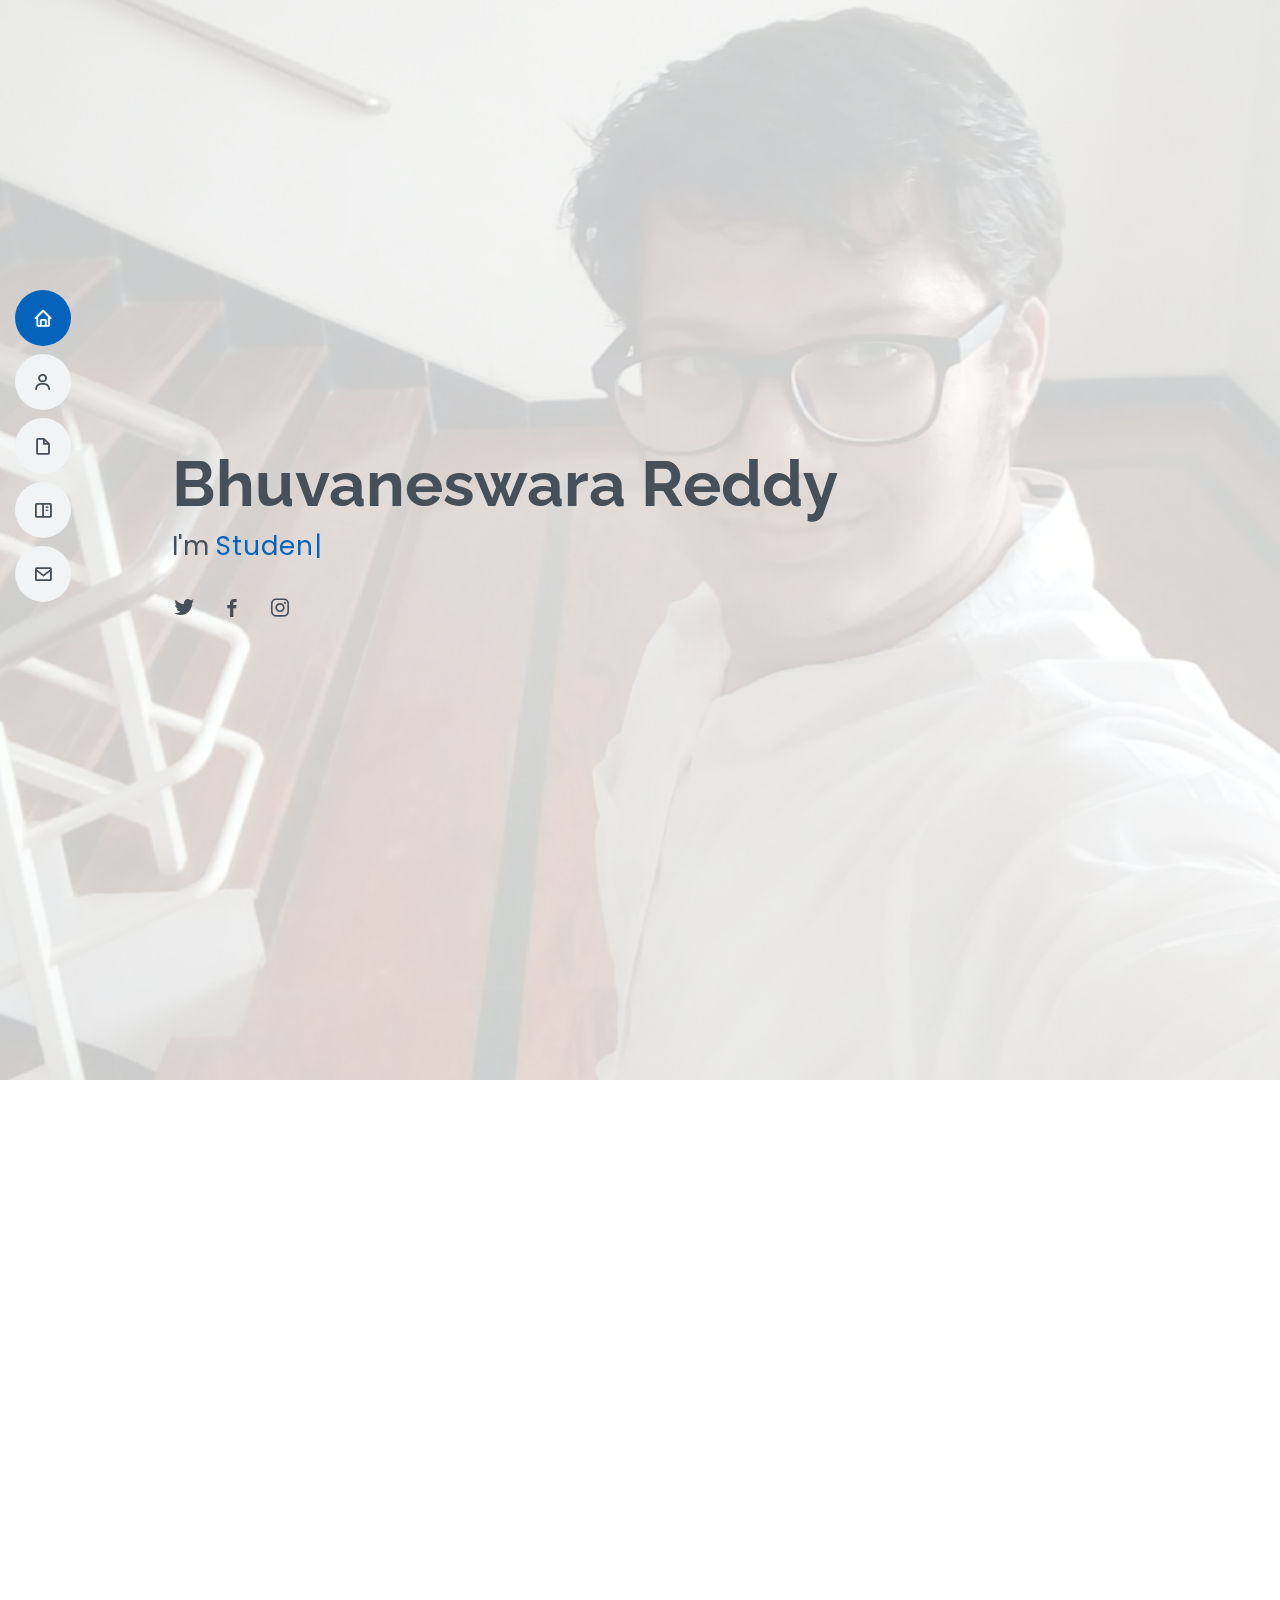
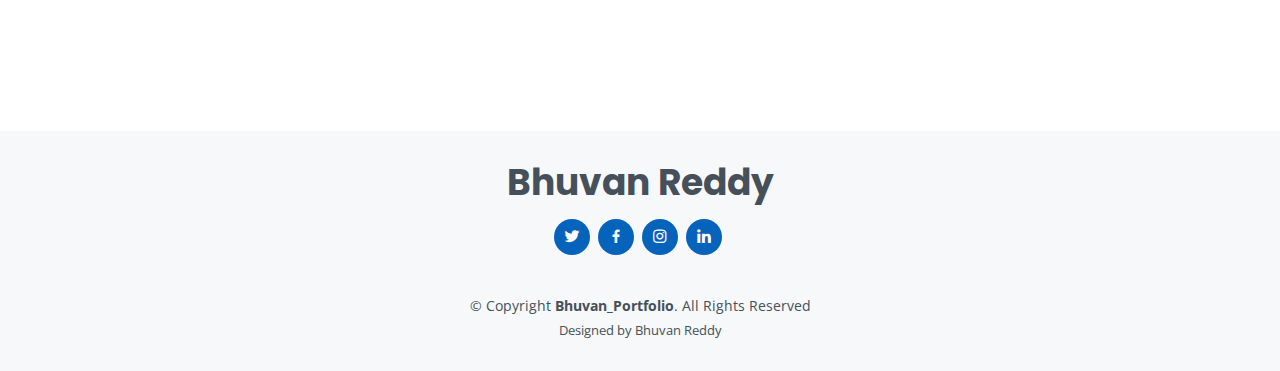
<file: index.html>
<!DOCTYPE html>
<html lang="en">

<head>
  <meta charset="utf-8">
  <meta content="width=device-width, initial-scale=1.0" name="viewport">

  <title>Bhuvan</title>
  <meta content="" name="description">
  <meta content="" name="keywords">

  <!-- Favicons -->
  <link href="assets/img/favicon.png" rel="icon">
  <link href="assets/img/apple-touch-icon.png" rel="apple-touch-icon">

  <!-- Google Fonts -->
  <link href="https://fonts.googleapis.com/css?family=Open+Sans:300,300i,400,400i,600,600i,700,700i|Raleway:300,300i,400,400i,500,500i,600,600i,700,700i|Poppins:300,300i,400,400i,500,500i,600,600i,700,700i" rel="stylesheet">

  <!-- Vendor CSS Files -->
  <link href="assets/vendor/aos/aos.css" rel="stylesheet">
  <link href="assets/vendor/bootstrap/css/bootstrap.min.css" rel="stylesheet">
  <link href="assets/vendor/bootstrap-icons/bootstrap-icons.css" rel="stylesheet">
  <link href="assets/vendor/boxicons/css/boxicons.min.css" rel="stylesheet">
  <link href="assets/vendor/glightbox/css/glightbox.min.css" rel="stylesheet">
  <link href="assets/vendor/swiper/swiper-bundle.min.css" rel="stylesheet">

  <!-- Template Main CSS File -->
  <link href="assets/css/style.css" rel="stylesheet">

  <!-- =======================================================
  * Template Name: MyResume - v4.2.0
  * Template URL: https://bootstrapmade.com/free-html-bootstrap-template-my-resume/
  * Author: BootstrapMade.com
  * License: https://bootstrapmade.com/license/
  ======================================================== -->
</head>

<body>

  <!-- ======= Mobile nav toggle button ======= -->
  <!-- <button type="button" class="mobile-nav-toggle d-xl-none"><i class="bi bi-list mobile-nav-toggle"></i></button> -->
  <i class="bi bi-list mobile-nav-toggle d-xl-none"></i>
  <!-- ======= Header ======= -->
  <header id="header" class="d-flex flex-column justify-content-center">

    <nav id="navbar" class="navbar nav-menu">
      <ul>
        <li><a href="#hero" class="nav-link scrollto active"><i class="bx bx-home"></i> <span>Home</span></a></li>
        <li><a href="#about" class="nav-link scrollto"><i class="bx bx-user"></i> <span>About</span></a></li>
        <li><a href="#resume" class="nav-link scrollto"><i class="bx bx-file-blank"></i> <span>Education & Experience</span></a></li>
        <li><a href="#portfolio" class="nav-link scrollto"><i class="bx bx-book-content"></i> <span>Projects</span></a></li>
        <!-- <li><a href="#services" class="nav-link scrollto"><i class="bx bx-server"></i> <span>Services</span></a></li> -->
        <li><a href="#contact" class="nav-link scrollto"><i class="bx bx-envelope"></i> <span>Contact</span></a></li>
      </ul>
    </nav><!-- .nav-menu -->

  </header><!-- End Header -->

  <!-- ======= Hero Section ======= -->
  <section id="hero" class="d-flex flex-column justify-content-center">
    <div class="container" data-aos="zoom-in" data-aos-delay="100">
      <h1>Bhuvaneswara Reddy</h1>
      <p>I'm <span class="typed" data-typed-items="Student, Software Developer, Photographer"></span></p>
      <div class="social-links">
        <a href="https://twitter.com/Bhuvan51775209" class="twitter"><i class="bx bxl-twitter"></i></a>
        <a href="https://www.facebook.com/bhuvanreddy.marthala" class="facebook"><i class="bx bxl-facebook"></i></a>
        <a href="https://www.instagram.com/just_onemore_dreamer/" class="instagram"><i class="bx bxl-instagram"></i></a>
    
        <!-- <a href="#" class="linkedin"><i class="bx bxl-linkedin"></i></a> -->
      </div>
    </div>
  </section><!-- End Hero -->

  <main id="main">

    <!-- ======= About Section ======= -->
    <section id="about" class="about">
      <div class="container" data-aos="fade-up">

        <div class="section-title">
          <h2>About</h2>
          <p>I am enthusiastic fresher waiting for an entry-level position in an IT-Firm. I have skills in web-app development. I can enhance my skills while doing the projects & while delivering my projects. Seeking a beginner role to enhance and explore my technical knowledge gained in college . I hold B.Tech degree from JNTU Kakinada. I am doing my Masters in Information Technology from JNTU Hyderabad</p>
        </div>

        <div class="row">
          <div class="col-lg-4">
            <img src="assets/img/profile-img.jpg" class="img-fluid" alt="">
          </div>
          <div class="col-lg-8 pt-4 pt-lg-0 content">
            <h3>UI/UX Designer &amp; Web Developer.</h3>
            <p class="fst-italic">
              
            </p>
            <div class="row">
              <div class="col-lg-6">
                <ul>
                  <li><i class="bi bi-chevron-right"></i> <strong>Birthday:</strong> <span>15 Dec 1998</span></li>
                  <!-- <li><i class="bi bi-chevron-right"></i> <strong>Website:</strong> <span>www.example.com</span></li> -->
                  <li><i class="bi bi-chevron-right"></i> <strong>Phone:</strong> <span>+91 7732099300</span></li>
                  <li><i class="bi bi-chevron-right"></i> <strong>City:</strong> <span>Vijayawada, India</span></li>
                </ul>
              </div>
              <div class="col-lg-6">
                <ul>
                  <li><i class="bi bi-chevron-right"></i> <strong>Age:</strong> <span>22</span></li>
                  <li><i class="bi bi-chevron-right"></i> <strong>Degree:</strong> <span>Master</span></li>
                  <!-- <li><i class="bi bi-chevron-right"></i> <strong>PhEmailone:</strong> <span>email@example.com</span></li>
                  <li><i class="bi bi-chevron-right"></i> <strong>Freelance:</strong> <span>Available</span></li> -->
                </ul>
              </div>
            </div>
            <!-- <p>
              Officiis eligendi itaque labore et dolorum mollitia officiis optio vero. Quisquam sunt adipisci omnis et ut. Nulla accusantium dolor incidunt officia tempore. Et eius omnis.
              Cupiditate ut dicta maxime officiis quidem quia. Sed et consectetur qui quia repellendus itaque neque. Aliquid amet quidem ut quaerat cupiditate. Ab et eum qui repellendus omnis culpa magni laudantium dolores.
            </p> -->
          </div>
        </div>

      </div>
    </section><!-- End About Section -->

    <!-- ======= Facts Section ======= -->
    <!-- <section id="facts" class="facts">
      <div class="container" data-aos="fade-up">

        <div class="section-title">
          <h2>Facts</h2>
          <p>Magnam dolores commodi suscipit. Necessitatibus eius consequatur ex aliquid fuga eum quidem. Sit sint consectetur velit. Quisquam quos quisquam cupiditate. Et nemo qui impedit suscipit alias ea. Quia fugiat sit in iste officiis commodi quidem hic quas.</p>
        </div>

        <div class="row">

          <div class="col-lg-3 col-md-6">
            <div class="count-box">
              <i class="bi bi-emoji-smile"></i>
              <span data-purecounter-start="0" data-purecounter-end="232" data-purecounter-duration="1" class="purecounter"></span>
              <p>Happy Clients</p>
            </div>
          </div>

          <div class="col-lg-3 col-md-6 mt-5 mt-md-0">
            <div class="count-box">
              <i class="bi bi-journal-richtext"></i>
              <span data-purecounter-start="0" data-purecounter-end="521" data-purecounter-duration="1" class="purecounter"></span>
              <p>Projects</p>
            </div>
          </div>

          <div class="col-lg-3 col-md-6 mt-5 mt-lg-0">
            <div class="count-box">
              <i class="bi bi-headset"></i>
              <span data-purecounter-start="0" data-purecounter-end="1463" data-purecounter-duration="1" class="purecounter"></span>
              <p>Hours Of Support</p>
            </div>
          </div>

          <div class="col-lg-3 col-md-6 mt-5 mt-lg-0">
            <div class="count-box">
              <i class="bi bi-award"></i>
              <span data-purecounter-start="0" data-purecounter-end="25" data-purecounter-duration="1" class="purecounter"></span>
              <p>Awards</p>
            </div>
          </div>

        </div>

      </div>
    </section>End Facts Section -->

    <!-- ======= Skills Section ======= -->
    <section id="skills" class="skills section-bg">
      <div class="container" data-aos="fade-up">

        <div class="section-title">
          <h2>Skills</h2>
          <p>“Man often becomes what he believes himself to be. If I keep on saying to myself that I cannot do a certain thing, it is possible that I may end by really becoming incapable of doing it. On the contrary, if I have the belief that I can do it, I shall surely acquire the capacity to do it even if I may not have it at the beginning.”</p>
        </div>

        <div class="row skills-content">

          <div class="col-lg-6">

            <div class="progress">
              <span class="skill">Python <i class="val">75%</i></span>
              <div class="progress-bar-wrap">
                <div class="progress-bar" role="progressbar" aria-valuenow="75" aria-valuemin="0" aria-valuemax="100"></div>
              </div>
            </div>

            <div class="progress">
              <span class="skill">HTML & CSS <i class="val">90%</i></span>
              <div class="progress-bar-wrap">
                <div class="progress-bar" role="progressbar" aria-valuenow="90" aria-valuemin="0" aria-valuemax="100"></div>
              </div>
            </div>

            <div class="progress">
              <span class="skill">C++ <i class="val">55%</i></span>
              <div class="progress-bar-wrap">
                <div class="progress-bar" role="progressbar" aria-valuenow="55" aria-valuemin="0" aria-valuemax="100"></div>
              </div>
            </div>

          </div>

          <div class="col-lg-6">

            <div class="progress">
              <span class="skill">Java <i class="val">50%</i></span>
              <div class="progress-bar-wrap">
                <div class="progress-bar" role="progressbar" aria-valuenow="50" aria-valuemin="0" aria-valuemax="100"></div>
              </div>
            </div>

            <div class="progress">
              <span class="skill">React JS <i class="val">65%</i></span>
              <div class="progress-bar-wrap">
                <div class="progress-bar" role="progressbar" aria-valuenow="65" aria-valuemin="0" aria-valuemax="100"></div>
              </div>
            </div>

            <div class="progress">
              <span class="skill">Photoshop <i class="val">55%</i></span>
              <div class="progress-bar-wrap">
                <div class="progress-bar" role="progressbar" aria-valuenow="55" aria-valuemin="0" aria-valuemax="100"></div>
              </div>
            </div>

          </div>

        </div>

      </div>
    </section><!-- End Skills Section -->

    <!-- ======= Resume Section ======= -->
    <section id="skills" class="resume">
      <div class="container" data-aos="fade-up">

        <div class="section-title">
          <h2>Skills</h2>
        </div>

        <div class="row">
          <div class="col-lg-6">
            
            <div class="resume-item pb-0">
              <h4>Python</h4>
              <!-- <p><em>Innovative and deadline-driven Graphic Designer with 3+ years of experience designing and developing user-centered digital/print marketing material from initial concept to final, polished deliverable.</em></p> -->
              <ul>
                <li>Designed 2048(game) handled Coding phases
                </li>
                <li>Created a simple Contact Management Application, Contributed to coding and testing 
                </li>
                <!-- <li>alice.barkley@example.com</li> -->
              </ul>
            </div>

            <div class="resume-item">
              <h4>Java</h4>
              <ul>
                <li>Developed a chess game      
                </li>
                <li>Did Java testing using JUnit</li>
                <!-- <li> </li>
                <li>Supervise the assessment of all graphic materials in order to ensure quality and accuracy of the design</li>
                <li>Oversee the efficient use of production project budgets ranging from $2,000 - $25,000</li> -->
              </ul>
              <!-- <p><em>Rochester Institute of Technology, Rochester, NY</em></p> -->
              <!-- <p>Qui deserunt veniam. Et sed aliquam labore tempore sed quisquam iusto autem sit. Ea vero voluptatum qui ut dignissimos deleniti nerada porti sand markend</p> -->
            </div>
            <!-- <div class="resume-item">
              <h4>Machine Learning</h4>
              
              <!-- <p><em>Rochester Institute of Technology, Rochester, NY</em></p> -->
              <!-- <p>Quia nobis sequi est occaecati aut. Repudiandae et iusto quae reiciendis et quis Eius vel ratione eius unde vitae rerum voluptates asperiores voluptatem Earum molestiae consequatur neque etlon sader mart dila</p>
            </div> -->
          </div>
          <div class="col-lg-6">
            <div class="resume-item">
              <h4>HTML & CSS</h4>
              <ul>
                <li>Built a front end for a website(for BTech Technical Fest) using HTML, CSS, and JavaScript      
                </li>
                <!-- <li> </li>
                <li>Supervise the assessment of all graphic materials in order to ensure quality and accuracy of the design</li>
                <li>Oversee the efficient use of production project budgets ranging from $2,000 - $25,000</li> -->
              </ul>
            </div>
            <div class="resume-item">
              <h4>React JS</h4>
              <ul>
                <li>Developed a project MSIT TPO as a part of Practicum using ReactJs
                </li>
                <li>Developed a  What's app Clone using React JS</li>
                
              </ul>
            </div>
          </div>
        </div>

      </div>
    </section><!-- End Resume Section -->

    <!-- ======= Resume Section ======= -->
    <section id="resume" class="resume">
      <div class="container" data-aos="fade-up">

        <div class="section-title">
          <h2>Education & Experience</h2>
        </div>

        <div class="row">
          <div class="col-lg-6">
            
            <!-- <div class="resume-item pb-0">
              <h4>Brandon Johnson</h4>
              <p><em>Innovative and deadline-driven Graphic Designer with 3+ years of experience designing and developing user-centered digital/print marketing material from initial concept to final, polished deliverable.</em></p>
              <ul>
                <li>Portland par 127,Orlando, FL</li>
                <li>(123) 456-7891</li>
                <li>alice.barkley@example.com</li>
              </ul>
            </div> -->

            <h3 class="resume-title">Education</h3>
            <div class="resume-item">
              <h4>Master of Science in Information Technology</h4>
              <h5>2020 - 2021</h5>
              <p><em>JNTU, Hyderabad, India</em></p>
              <p>Learned Communication Skills and Enhanced my technical skills way lot better than before. Doing while Learing process helped me to learn things in more detail</p>
            </div>

            <div class="resume-item">
              <h4>Computer Science and Engineering</h4>
              <h5>2016 - 2020</h5>
              <p><em>JNTU, Kakinada, India</em></p>
              <p>I got a rank of 1219 rank in eamcet and got a seat in CSE. My Madness towards software and web-apps navigated me into CSE</p>
            </div>

            <div class="resume-item">
              <h4>10+2th</h4>
              <h5>2014 - 2016</h5>
              <p><em>Narayana Jnr College, Vijayawada, India</em></p>
              <p>Read MPC in intermediate</p>
            </div>

            <div class="resume-item">
              <h4>10th</h4>
              <h5>2002 - 2014</h5>
              <p><em>Narayana Public School, Vijayawada, India</em></p>
              <!-- <p>Read MPC in intermediate</p> -->
            </div>
          </div>

          
          <div class="col-lg-6">
            <h3 class="resume-title">Professional Experience</h3>
            <!-- <h3 class="resume-title">Professional Experience</h3>
            <div class="resume-item">
              <h4>Senior graphic design specialist</h4>
              <h5>2019 - Present</h5>
              <p><em>Experion, New York, NY </em></p>
              <ul>
                <li>Lead in the design, development, and implementation of the graphic, layout, and production communication materials</li>
                <li>Delegate tasks to the 7 members of the design team and provide counsel on all aspects of the project. </li>
                <li>Supervise the assessment of all graphic materials in order to ensure quality and accuracy of the design</li>
                <li>Oversee the efficient use of production project budgets ranging from $2,000 - $25,000</li>
              </ul>
            </div>
            <div class="resume-item">
              <h4>Graphic design specialist</h4>
              <h5>2017 - 2018</h5>
              <p><em>Stepping Stone Advertising, New York, NY</em></p>
              <ul>
                <li>Developed numerous marketing programs (logos, brochures,infographics, presentations, and advertisements).</li>
                <li>Managed up to 5 projects or tasks at a given time while under pressure</li>
                <li>Recommended and consulted with clients on the most appropriate graphic design</li>
                <li>Created 4+ design presentations and proposals a month for clients and account managers</li>
              </ul>
            </div>
          </div> -->
        </div>

      </div>
    </section><!-- End Resume Section -->

    <!-- ======= Portfolio Section ======= -->
    <section id="portfolio" class="portfolio section-bg">
      <div class="container" data-aos="fade-up">

        <div class="section-title">
          <h2>Projects</h2>
          <p>My Works</p>
        </div>

        <div class="row">
          <div class="col-lg-12 d-flex justify-content-center" data-aos="fade-up" data-aos-delay="100">
            <ul id="portfolio-flters">
              <li data-filter="*" class="filter-active">All</li>
              <!-- <li data-filter=".filter-app">App</li>
              <li data-filter=".filter-card">Card</li>
              <li data-filter=".filter-web">Web</li> -->
            </ul>
          </div>
        </div>

        <div class="row portfolio-container" data-aos="fade-up" data-aos-delay="200">

          <div class="col-lg-4 col-md-6 portfolio-item filter-app">
            <div class="portfolio-wrap">
              <img src="assets/img/portfolio/portfolio-1.jpg" class="img-fluid" alt="">
              <div class="portfolio-info">
                <h4>Msit TPO</h4>
                <p>WEB-App</p>
                <div class="portfolio-links">
                  <a href="portfolio.html" class="portfolio-details-lightbox" data-glightbox="type: external" title="Portfolio Details"><i class="bx bx-plus"></i></a>
                  <a href="portfolio-details.html" class="portfolio-details-lightbox" data-glightbox="type: external" title="Portfolio Details"><i class="bx bx-link"></i></a>
                </div>
              </div>
            </div>
          </div>
          <div class="col-lg-4 col-md-6 portfolio-item filter-app">
            <div class="portfolio-wrap">
              <img src="assets/img/sn.png" class="img-fluid" alt="">
              <div class="portfolio-info">
                <h4>Snake Game</h4>
                <p>Python Game</p>
                <div class="portfolio-links">
                  <a href="portfolio_snake.html" class="portfolio-details-lightbox" data-glightbox="type: external" title="Demo"><i class="bx bx-plus"></i></a>
                  <a href="https://github.com/bhuvaneswarareddymarthala/snake" class="portfolio-details-lightbox" data-glightbox="type: external" title="Git Link"><i class="bx bx-link"></i></a>
                </div>
              </div>
            </div>
          </div>
          <div class="col-lg-4 col-md-6 portfolio-item filter-app">
            <div class="portfolio-wrap">
              <img src="assets/img/tic.png" class="img-fluid" alt="">
              <div class="portfolio-info">
                <h4>tic_tac_toe Game</h4>
                <p>Python Game</p>
                <div class="portfolio-links">
                  <a href="portfolio_tic.html" class="portfolio-details-lightbox" data-glightbox="type: external" title="Demo"><i class="bx bx-plus"></i></a>
                  <a href="https://github.com/bhuvaneswarareddymarthala/tic_tac_toe" class="portfolio-details-lightbox" data-glightbox="type: external" title="Git Link"><i class="bx bx-link"></i></a>
                </div>
              </div>
            </div>
          </div>

          <!-- <div class="col-lg-4 col-md-6 portfolio-item filter-web">
            <div class="portfolio-wrap">
              <img src="assets/img/portfolio/portfolio-2.jpg" class="img-fluid" alt="">
              <div class="portfolio-info">
                <h4>Web 3</h4>
                <p>Web</p>
                <div class="portfolio-links">
                  <a href="assets/img/portfolio/portfolio-2.jpg" data-gallery="portfolioGallery" class="portfolio-lightbox" title="Web 3"><i class="bx bx-plus"></i></a>
                  <a href="portfolio-details.html" class="portfolio-details-lightbox" data-glightbox="type: external" title="Portfolio Details"><i class="bx bx-link"></i></a>
                </div>
              </div>
            </div>
          </div> -->

          <!-- <div class="col-lg-4 col-md-6 portfolio-item filter-app">
            <div class="portfolio-wrap">
              <img src="assets/img/portfolio/portfolio-3.jpg" class="img-fluid" alt="">
              <div class="portfolio-info">
                <h4>App 2</h4>
                <p>App</p>
                <div class="portfolio-links">
                  <a href="assets/img/portfolio/portfolio-3.jpg" data-gallery="portfolioGallery" class="portfolio-lightbox" title="App 2"><i class="bx bx-plus"></i></a>
                  <a href="portfolio-details.html" class="portfolio-details-lightbox" data-glightbox="type: external" title="Portfolio Details"><i class="bx bx-link"></i></a>
                </div>
              </div>
            </div>
          </div> -->

          <!-- <div class="col-lg-4 col-md-6 portfolio-item filter-card">
            <div class="portfolio-wrap">
              <img src="assets/img/portfolio/portfolio-4.jpg" class="img-fluid" alt="">
              <div class="portfolio-info">
                <h4>Card 2</h4>
                <p>Card</p>
                <div class="portfolio-links">
                  <a href="assets/img/portfolio/portfolio-4.jpg" data-gallery="portfolioGallery" class="portfolio-lightbox" title="Card 2"><i class="bx bx-plus"></i></a>
                  <a href="portfolio-details.html" class="portfolio-details-lightbox" data-glightbox="type: external" title="Portfolio Details"><i class="bx bx-link"></i></a>
                </div>
              </div>
            </div>
          </div> -->

          <!-- <div class="col-lg-4 col-md-6 portfolio-item filter-web">
            <div class="portfolio-wrap">
              <img src="assets/img/portfolio/portfolio-5.jpg" class="img-fluid" alt="">
              <div class="portfolio-info">
                <h4>Web 2</h4>
                <p>Web</p>
                <div class="portfolio-links">
                  <a href="assets/img/portfolio/portfolio-5.jpg" data-gallery="portfolioGallery" class="portfolio-lightbox" title="Web 2"><i class="bx bx-plus"></i></a>
                  <a href="portfolio-details.html" class="portfolio-details-lightbox" data-glightbox="type: external" title="Portfolio Details"><i class="bx bx-link"></i></a>
                </div>
              </div>
            </div>
          </div> -->

          <!-- <div class="col-lg-4 col-md-6 portfolio-item filter-app">
            <div class="portfolio-wrap">
              <img src="assets/img/portfolio/portfolio-6.jpg" class="img-fluid" alt="">
              <div class="portfolio-info">
                <h4>App 3</h4>
                <p>App</p>
                <div class="portfolio-links">
                  <a href="assets/img/portfolio/portfolio-6.jpg" data-gallery="portfolioGallery" class="portfolio-lightbox" title="App 3"><i class="bx bx-plus"></i></a>
                  <a href="portfolio-details.html" class="portfolio-details-lightbox" data-glightbox="type: external" title="Portfolio Details"><i class="bx bx-link"></i></a>
                </div>
              </div>
            </div>
          </div> -->

          <!-- <div class="col-lg-4 col-md-6 portfolio-item filter-card">
            <div class="portfolio-wrap">
              <img src="assets/img/portfolio/portfolio-7.jpg" class="img-fluid" alt="">
              <div class="portfolio-info">
                <h4>Card 1</h4>
                <p>Card</p>
                <div class="portfolio-links">
                  <a href="assets/img/portfolio/portfolio-7.jpg" data-gallery="portfolioGallery" class="portfolio-lightbox" title="Card 1"><i class="bx bx-plus"></i></a>
                  <a href="portfolio-details.html" class="portfolio-details-lightbox" data-glightbox="type: external" title="Portfolio Details"><i class="bx bx-link"></i></a>
                </div>
              </div>
            </div>
          </div> -->

          <!-- <div class="col-lg-4 col-md-6 portfolio-item filter-card">
            <div class="portfolio-wrap">
              <img src="assets/img/portfolio/portfolio-8.jpg" class="img-fluid" alt="">
              <div class="portfolio-info">
                <h4>Card 3</h4>
                <p>Card</p>
                <div class="portfolio-links">
                  <a href="assets/img/portfolio/portfolio-8.jpg" data-gallery="portfolioGallery" class="portfolio-lightbox" title="Card 3"><i class="bx bx-plus"></i></a>
                  <a href="portfolio-details.html" class="portfolio-details-lightbox" data-glightbox="type: external" title="Portfolio Details"><i class="bx bx-link"></i></a>
                </div>
              </div>
            </div>
          </div>

          <div class="col-lg-4 col-md-6 portfolio-item filter-web">
            <div class="portfolio-wrap">
              <img src="assets/img/portfolio/portfolio-9.jpg" class="img-fluid" alt="">
              <div class="portfolio-info">
                <h4>Web 3</h4>
                <p>Web</p>
                <div class="portfolio-links">
                  <a href="assets/img/portfolio/portfolio-9.jpg" data-gallery="portfolioGallery" class="portfolio-lightbox" title="Web 3"><i class="bx bx-plus"></i></a>
                  <a href="portfolio-details.html" class="portfolio-details-lightbox" data-glightbox="type: external" title="Portfolio Details"><i class="bx bx-link"></i></a>
                </div>
              </div>
            </div>
          </div> -->

        </div>

      </div>
    </section><!-- End Portfolio Section -->

    <!-- ======= Services Section ======= -->
    <!-- <section id="services" class="services">
      <div class="container" data-aos="fade-up">

        <div class="section-title">
          <h2>Services</h2>
          <p>Magnam dolores commodi suscipit. Necessitatibus eius consequatur ex aliquid fuga eum quidem. Sit sint consectetur velit. Quisquam quos quisquam cupiditate. Et nemo qui impedit suscipit alias ea. Quia fugiat sit in iste officiis commodi quidem hic quas.</p>
        </div>

        <div class="row">

          <div class="col-lg-4 col-md-6 d-flex align-items-stretch" data-aos="zoom-in" data-aos-delay="100">
            <div class="icon-box iconbox-blue">
              <div class="icon">
                <svg width="100" height="100" viewBox="0 0 600 600" xmlns="http://www.w3.org/2000/svg">
                  <path stroke="none" stroke-width="0" fill="#f5f5f5" d="M300,521.0016835830174C376.1290562159157,517.8887921683347,466.0731472004068,529.7835943286574,510.70327084640275,468.03025145048787C554.3714126377745,407.6079735673963,508.03601936045806,328.9844924480964,491.2728898941984,256.3432110539036C474.5976632858925,184.082847569629,479.9380746630129,96.60480741107993,416.23090153303,58.64404602377083C348.86323505073057,18.502131276798302,261.93793281208167,40.57373210992963,193.5410806939664,78.93577620505333C130.42746243093433,114.334589627462,98.30271207620316,179.96522072025542,76.75703585869454,249.04625023123273C51.97151888228291,328.5150500222984,13.704378332031375,421.85034740162234,66.52175969318436,486.19268352777647C119.04800174914682,550.1803526380478,217.28368757567262,524.383925680826,300,521.0016835830174"></path>
                </svg>
                <i class="bx bxl-dribbble"></i>
              </div>
              <h4><a href="">Lorem Ipsum</a></h4>
              <p>Voluptatum deleniti atque corrupti quos dolores et quas molestias excepturi</p>
            </div>
          </div>

          <div class="col-lg-4 col-md-6 d-flex align-items-stretch mt-4 mt-md-0" data-aos="zoom-in" data-aos-delay="200">
            <div class="icon-box iconbox-orange ">
              <div class="icon">
                <svg width="100" height="100" viewBox="0 0 600 600" xmlns="http://www.w3.org/2000/svg">
                  <path stroke="none" stroke-width="0" fill="#f5f5f5" d="M300,582.0697525312426C382.5290701553225,586.8405444964366,449.9789794690241,525.3245884688669,502.5850820975895,461.55621195738473C556.606425686781,396.0723002908107,615.8543463187945,314.28637112970534,586.6730223649479,234.56875336149918C558.9533121215079,158.8439757836574,454.9685369536778,164.00468322053177,381.49747125262974,130.76875717737553C312.15926192815925,99.40240125094834,248.97055460311594,18.661163978235184,179.8680185752513,50.54337015887873C110.5421016452524,82.52863877960104,119.82277516462835,180.83849132639028,109.12597500060166,256.43424936330496C100.08760227029461,320.3096726198365,92.17705696193138,384.0621239912766,124.79988738764834,439.7174275375508C164.83382741302287,508.01625554203684,220.96474134820875,577.5009287672846,300,582.0697525312426"></path>
                </svg>
                <i class="bx bx-file"></i>
              </div>
              <h4><a href="">Sed Perspiciatis</a></h4>
              <p>Duis aute irure dolor in reprehenderit in voluptate velit esse cillum dolore</p>
            </div>
          </div>

          <div class="col-lg-4 col-md-6 d-flex align-items-stretch mt-4 mt-lg-0" data-aos="zoom-in" data-aos-delay="300">
            <div class="icon-box iconbox-pink">
              <div class="icon">
                <svg width="100" height="100" viewBox="0 0 600 600" xmlns="http://www.w3.org/2000/svg">
                  <path stroke="none" stroke-width="0" fill="#f5f5f5" d="M300,541.5067337569781C382.14930387511276,545.0595476570109,479.8736841581634,548.3450877840088,526.4010558755058,480.5488172755941C571.5218469581645,414.80211281144784,517.5187510058486,332.0715597781072,496.52539010469104,255.14436215662573C477.37192572678356,184.95920475031193,473.57363656557914,105.61284051026155,413.0603344069578,65.22779650032875C343.27470386102294,18.654635553484475,251.2091493199835,5.337323636656869,175.0934190732945,40.62881213300186C97.87086631185822,76.43348514350839,51.98124368387456,156.15599469081315,36.44837278890362,239.84606092416172C21.716077023791087,319.22268207091537,43.775223500013084,401.1760424656574,96.891909868211,461.97329694683043C147.22146801428983,519.5804099606455,223.5754009179313,538.201503339737,300,541.5067337569781"></path>
                </svg>
                <i class="bx bx-tachometer"></i>
              </div>
              <h4><a href="">Magni Dolores</a></h4>
              <p>Excepteur sint occaecat cupidatat non proident, sunt in culpa qui officia</p>
            </div>
          </div>

          <div class="col-lg-4 col-md-6 d-flex align-items-stretch mt-4" data-aos="zoom-in" data-aos-delay="100">
            <div class="icon-box iconbox-yellow">
              <div class="icon">
                <svg width="100" height="100" viewBox="0 0 600 600" xmlns="http://www.w3.org/2000/svg">
                  <path stroke="none" stroke-width="0" fill="#f5f5f5" d="M300,503.46388370962813C374.79870501325706,506.71871716319447,464.8034551963731,527.1746412648533,510.4981551193396,467.86667711651364C555.9287308511215,408.9015244558933,512.6030010748507,327.5744911775523,490.211057578863,256.5855673507754C471.097692560561,195.9906835881958,447.69079081568157,138.11976852964426,395.19560036434837,102.3242989838813C329.3053358748298,57.3949838291264,248.02791733380457,8.279543830951368,175.87071277845988,42.242879143198664C103.41431057327972,76.34704239035025,93.79494320519305,170.9812938413882,81.28167332365135,250.07896920659033C70.17666984294237,320.27484674793965,64.84698225790005,396.69656628748305,111.28512138212992,450.4950937839243C156.20124167950087,502.5303643271138,231.32542653798444,500.4755392045468,300,503.46388370962813"></path>
                </svg>
                <i class="bx bx-layer"></i>
              </div>
              <h4><a href="">Nemo Enim</a></h4>
              <p>At vero eos et accusamus et iusto odio dignissimos ducimus qui blanditiis</p>
            </div>
          </div>

          <div class="col-lg-4 col-md-6 d-flex align-items-stretch mt-4" data-aos="zoom-in" data-aos-delay="200">
            <div class="icon-box iconbox-red">
              <div class="icon">
                <svg width="100" height="100" viewBox="0 0 600 600" xmlns="http://www.w3.org/2000/svg">
                  <path stroke="none" stroke-width="0" fill="#f5f5f5" d="M300,532.3542879108572C369.38199826031484,532.3153073249985,429.10787420159085,491.63046689027357,474.5244479745417,439.17860296908856C522.8885846962883,383.3225815378663,569.1668002868075,314.3205725914397,550.7432151929288,242.7694973846089C532.6665558377875,172.5657663291529,456.2379748765914,142.6223662098291,390.3689995646985,112.34683881706744C326.66090330228417,83.06452184765237,258.84405631176094,53.51806209861945,193.32584062364296,78.48882559362697C121.61183558270385,105.82097193414197,62.805066853699245,167.19869350419734,48.57481801355237,242.6138429142374C34.843463184063346,315.3850353017275,76.69343916112496,383.4422959591041,125.22947124332185,439.3748458443577C170.7312796277747,491.8107796887764,230.57421082200815,532.3932930995766,300,532.3542879108572"></path>
                </svg>
                <i class="bx bx-slideshow"></i>
              </div>
              <h4><a href="">Dele Cardo</a></h4>
              <p>Quis consequatur saepe eligendi voluptatem consequatur dolor consequuntur</p>
            </div>
          </div>

          <div class="col-lg-4 col-md-6 d-flex align-items-stretch mt-4" data-aos="zoom-in" data-aos-delay="300">
            <div class="icon-box iconbox-teal">
              <div class="icon">
                <svg width="100" height="100" viewBox="0 0 600 600" xmlns="http://www.w3.org/2000/svg">
                  <path stroke="none" stroke-width="0" fill="#f5f5f5" d="M300,566.797414625762C385.7384707136149,576.1784315230908,478.7894351017131,552.8928747891023,531.9192734346935,484.94944893311C584.6109503024035,417.5663521118492,582.489472248146,322.67544863468447,553.9536738515405,242.03673114598146C529.1557734026468,171.96086150256528,465.24506316201064,127.66468636344209,395.9583748389544,100.7403814666027C334.2173773831606,76.7482773500951,269.4350130405921,84.62216499799875,207.1952322260088,107.2889140133804C132.92018162631612,134.33871894543012,41.79353780512637,160.00259165414826,22.644507872594943,236.69541883565114C3.319112789854554,314.0945973066697,72.72355303640163,379.243833228382,124.04198916343866,440.3218312028393C172.9286146004772,498.5055451809895,224.45579914871206,558.5317968840102,300,566.797414625762"></path>
                </svg>
                <i class="bx bx-arch"></i>
              </div>
              <h4><a href="">Divera Don</a></h4>
              <p>Modi nostrum vel laborum. Porro fugit error sit minus sapiente sit aspernatur</p>
            </div>
          </div>

        </div>

      </div>
    </section> -->
    <!-- End Services Section -->

    

    <!-- ======= Contact Section ======= -->
    <section id="contact" class="contact">
      <div class="container" data-aos="fade-up">

        <div class="section-title">
          <h2>Contact</h2>
        </div>

        <div class="row mt-1">

          <div class="col-lg-4">
            <div class="info">
              <div class="address">
                <i class="bi bi-geo-alt"></i>
                <h4>Location:</h4>
                <p>Vijayawada, India</p>
              </div>

              <div class="email">
                <i class="bi bi-envelope"></i>
                <h4>Email:</h4>
                <p>bhuvanreddymarthala@gmail.com</p>
              </div>

              <div class="phone">
                <i class="bi bi-phone"></i>
                <h4>Call:</h4>
                <p>+91 7732099300</p>
              </div>

            </div>

          </div>

          <div class="col-lg-8 mt-5 mt-lg-0">

            <form action="forms/contact.php" method="post" role="form" class="php-email-form">
              <div class="row">
                <div class="col-md-6 form-group">
                  <input type="text" name="name" class="form-control" id="name" placeholder="Your Name" required>
                </div>
                <div class="col-md-6 form-group mt-3 mt-md-0">
                  <input type="email" class="form-control" name="email" id="email" placeholder="Your Email" required>
                </div>
              </div>
              <div class="form-group mt-3">
                <input type="text" class="form-control" name="subject" id="subject" placeholder="Subject" required>
              </div>
              <div class="form-group mt-3">
                <textarea class="form-control" name="message" rows="5" placeholder="Message" required></textarea>
              </div>
              <div class="my-3">
                <div class="loading">Loading</div>
                <div class="error-message"></div>
                <div class="sent-message">Your message has been sent. Thank you!</div>
              </div>
              <div class="text-center"><button type="submit">Send Message</button></div>
            </form>

          </div>

        </div>

      </div>
    </section><!-- End Contact Section -->

  </main><!-- End #main -->

  <!-- ======= Footer ======= -->
  <footer id="footer">
    <div class="container">
      <h3>Bhuvan Reddy</h3>
      <div class="social-links">
        <a href="#" class="twitter"><i class="bx bxl-twitter"></i></a>
        <a href="#" class="facebook"><i class="bx bxl-facebook"></i></a>
        <a href="#" class="instagram"><i class="bx bxl-instagram"></i></a>
        <a href="#" class="linkedin"><i class="bx bxl-linkedin"></i></a>
      </div>
      <div class="copyright">
        &copy; Copyright <strong><span>Bhuvan_Portfolio</span></strong>. All Rights Reserved
      </div>
      <div class="credits">
        <!-- All the links in the footer should remain intact. -->
        <!-- You can delete the links only if you purchased the pro version. -->
        <!-- Licensing information: [license-url] -->
        <!-- Purchase the pro version with working PHP/AJAX contact form: https://bootstrapmade.com/free-html-bootstrap-template-my-resume/ -->
        Designed by Bhuvan Reddy
      </div>
    </div>
  </footer><!-- End Footer -->

  <div id="preloader"></div>
  <a href="#" class="back-to-top d-flex align-items-center justify-content-center"><i class="bi bi-arrow-up-short"></i></a>

  <!-- Vendor JS Files -->
  <script src="assets/vendor/aos/aos.js"></script>
  <script src="assets/vendor/bootstrap/js/bootstrap.bundle.min.js"></script>
  <script src="assets/vendor/glightbox/js/glightbox.min.js"></script>
  <script src="assets/vendor/isotope-layout/isotope.pkgd.min.js"></script>
  <script src="assets/vendor/php-email-form/validate.js"></script>
  <script src="assets/vendor/purecounter/purecounter.js"></script>
  <script src="assets/vendor/swiper/swiper-bundle.min.js"></script>
  <script src="assets/vendor/typed.js/typed.min.js"></script>
  <script src="assets/vendor/waypoints/noframework.waypoints.js"></script>

  <!-- Template Main JS File -->
  <script src="assets/js/main.js"></script>

</body>

</html>
</file>
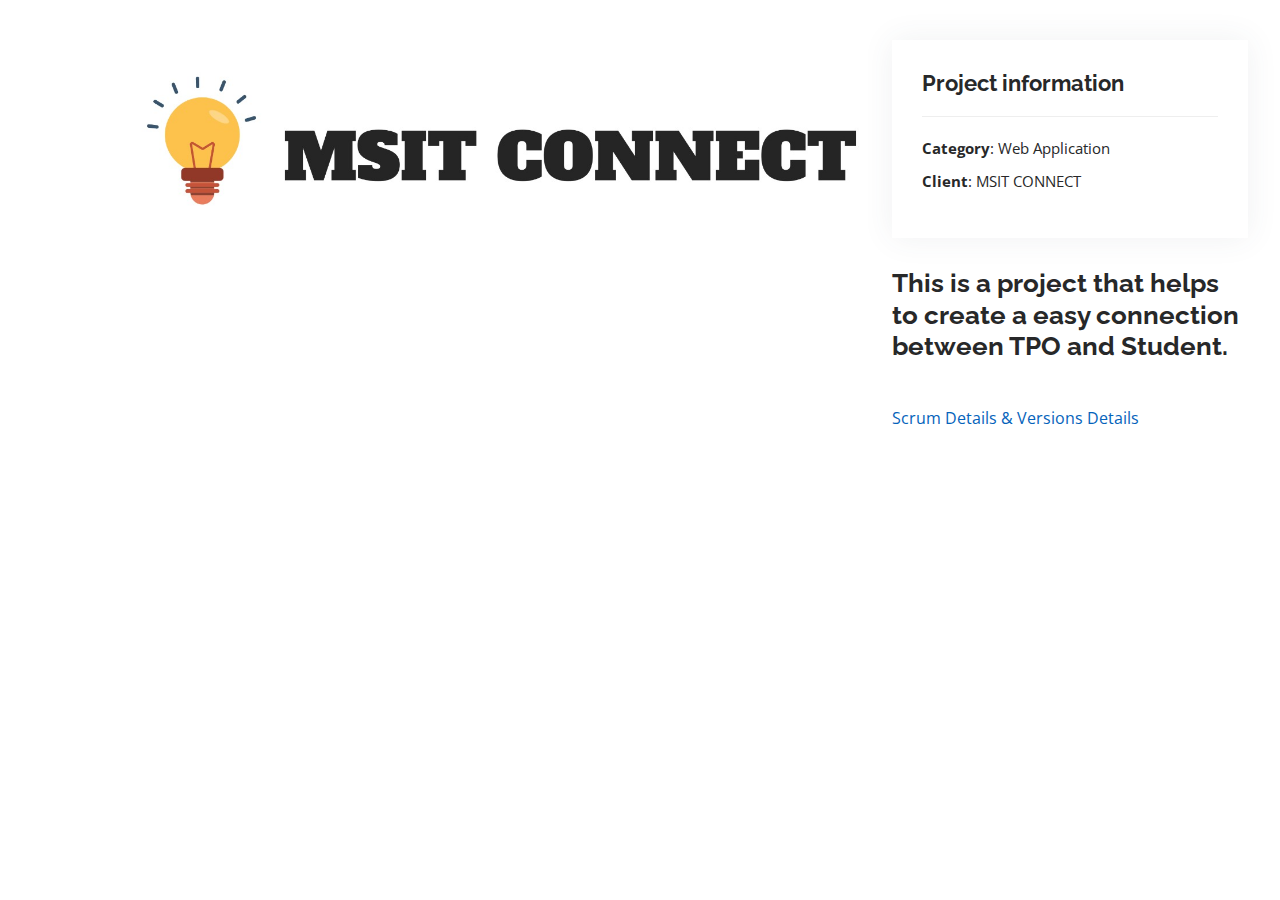
<file: portfolio-details.html>
<!DOCTYPE html>
<html lang="en">

<head>
  <meta charset="utf-8">
  <meta content="width=device-width, initial-scale=1.0" name="viewport">

  <title>Portfolio Details - Personal Bootstrap Template</title>
  <meta content="" name="description">
  <meta content="" name="keywords">

  <!-- Favicons -->
  <link href="assets/img/favicon.png" rel="icon">
  <link href="assets/img/apple-touch-icon.png" rel="apple-touch-icon">

  <!-- Google Fonts -->
  <link href="https://fonts.googleapis.com/css?family=Open+Sans:300,300i,400,400i,600,600i,700,700i|Raleway:300,300i,400,400i,500,500i,600,600i,700,700i|Poppins:300,300i,400,400i,500,500i,600,600i,700,700i" rel="stylesheet">

  <!-- Vendor CSS Files -->
  <link href="assets/vendor/aos/aos.css" rel="stylesheet">
  <link href="assets/vendor/bootstrap/css/bootstrap.min.css" rel="stylesheet">
  <link href="assets/vendor/bootstrap-icons/bootstrap-icons.css" rel="stylesheet">
  <link href="assets/vendor/boxicons/css/boxicons.min.css" rel="stylesheet">
  <link href="assets/vendor/glightbox/css/glightbox.min.css" rel="stylesheet">
  <link href="assets/vendor/swiper/swiper-bundle.min.css" rel="stylesheet">

  <!-- Template Main CSS File -->
  <link href="assets/css/style.css" rel="stylesheet">

  <!-- =======================================================
  * Template Name: MyResume - v4.2.0
  * Template URL: https://bootstrapmade.com/free-html-bootstrap-template-my-resume/
  * Author: BootstrapMade.com
  * License: https://bootstrapmade.com/license/
  ======================================================== -->
</head>

<body>

  <main id="main">

    <!-- ======= Portfolio Details Section ======= -->
    <section id="portfolio-details" class="portfolio-details">
      <div class="container">

        <div class="row gy-4">

          <div class="col-lg-8">
            <div class="portfolio-details-slider swiper-container">
              <div class="swiper-wrapper align-items-center">

                <div class="swiper-slide">
                  <img src="assets/img/portfolio/portfolio-details-1.jpeg" alt="">
                </div>

                <!-- <div class="swiper-slide">
                  <img src="assets/img/portfolio/portfolio-details-2.jpg" alt="">
                </div>

                <div class="swiper-slide">
                  <img src="assets/img/portfolio/portfolio-details-3.jpg" alt="">
                </div> -->

              </div>
              <!-- <div class="swiper-pagination"></div> -->
            </div>
          </div>

          <div class="col-lg-4">
            <div class="portfolio-info">
              <h3>Project information</h3>
              <ul>
                <li><strong>Category</strong>: Web Application</li>
                <li><strong>Client</strong>: MSIT CONNECT</li>
                <!-- <li><strong>Project date</strong>: 01 March, 2020</li>
                <li><strong>Project URL</strong>: <a href="#">www.example.com</a></li> -->
              </ul>
            </div>
            <div class="portfolio-description">
              <h2>This is a project that helps to create a easy connection between TPO and Student.</h2>
              <p>
              </p>
            </br>
              <p>
                 <a href="portfolio.html">Scrum Details & Versions Details</a>
              </p>
            </div>
          </div>
          

        </div>

      </div>
    </section><!-- End Portfolio Details Section -->

  </main><!-- End #main -->

  <div id="preloader"></div>
  <a href="#" class="back-to-top d-flex align-items-center justify-content-center"><i class="bi bi-arrow-up-short"></i></a>

  <!-- Vendor JS Files -->
  <script src="assets/vendor/aos/aos.js"></script>
  <script src="assets/vendor/bootstrap/js/bootstrap.bundle.min.js"></script>
  <script src="assets/vendor/glightbox/js/glightbox.min.js"></script>
  <script src="assets/vendor/isotope-layout/isotope.pkgd.min.js"></script>
  <script src="assets/vendor/php-email-form/validate.js"></script>
  <script src="assets/vendor/purecounter/purecounter.js"></script>
  <script src="assets/vendor/swiper/swiper-bundle.min.js"></script>
  <script src="assets/vendor/typed.js/typed.min.js"></script>
  <script src="assets/vendor/waypoints/noframework.waypoints.js"></script>

  <!-- Template Main JS File -->
  <script src="assets/js/main.js"></script>

</body>

</html>
</file>
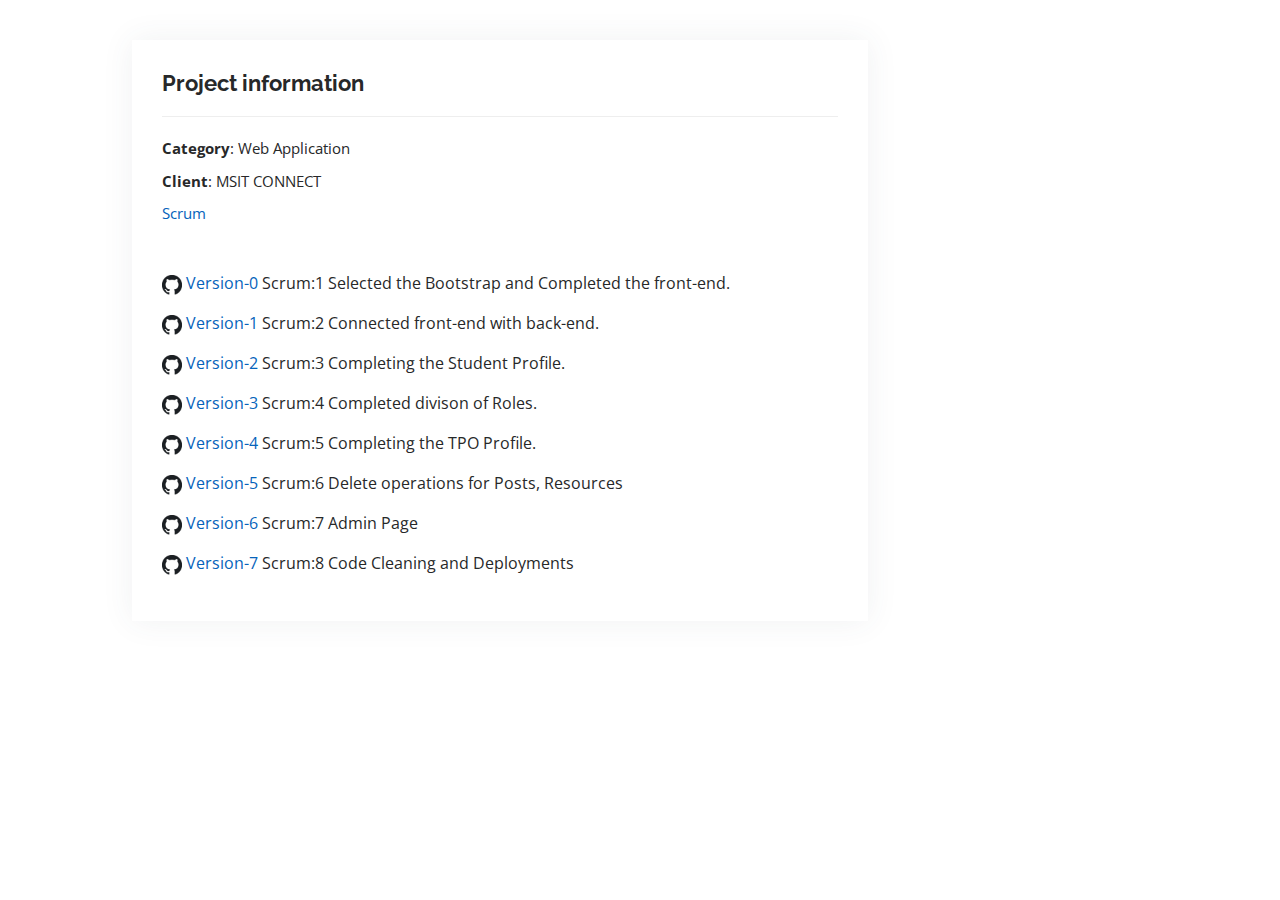
<file: portfolio.html>
<!DOCTYPE html>
<!DOCTYPE html>
<html lang="en">

<head>
  <meta charset="utf-8">
  <meta content="width=device-width, initial-scale=1.0" name="viewport">

  <title>Portfolio Details - Personal Bootstrap Template</title>
  <meta content="" name="description">
  <meta content="" name="keywords">

  <!-- Favicons -->
  <link href="assets/img/favicon.png" rel="icon">
  <link href="assets/img/apple-touch-icon.png" rel="apple-touch-icon">

  <!-- Google Fonts -->
  <link href="https://fonts.googleapis.com/css?family=Open+Sans:300,300i,400,400i,600,600i,700,700i|Raleway:300,300i,400,400i,500,500i,600,600i,700,700i|Poppins:300,300i,400,400i,500,500i,600,600i,700,700i" rel="stylesheet">

  <!-- Vendor CSS Files -->
  <link href="assets/vendor/aos/aos.css" rel="stylesheet">
  <link href="assets/vendor/bootstrap/css/bootstrap.min.css" rel="stylesheet">
  <link href="assets/vendor/bootstrap-icons/bootstrap-icons.css" rel="stylesheet">
  <link href="assets/vendor/boxicons/css/boxicons.min.css" rel="stylesheet">
  <link href="assets/vendor/glightbox/css/glightbox.min.css" rel="stylesheet">
  <link href="assets/vendor/swiper/swiper-bundle.min.css" rel="stylesheet">

  <!-- Template Main CSS File -->
  <link href="assets/css/style.css" rel="stylesheet">

  <!-- =======================================================
  * Template Name: MyResume - v4.2.0
  * Template URL: https://bootstrapmade.com/free-html-bootstrap-template-my-resume/
  * Author: BootstrapMade.com
  * License: https://bootstrapmade.com/license/
  ======================================================== -->
</head>

<body>

  <main id="main">

    <!-- ======= Portfolio Details Section ======= -->
    <section id="portfolio-details" class="portfolio-details">
      <div class="container">

        <div class="row gy-4">

          
          <div class="col-lg-8">
            <div class="portfolio-info">
              <h3>Project information</h3>
              <ul>
                <li><strong>Category</strong>: Web Application</li>
                <li><strong>Client</strong>: MSIT CONNECT</li>
                <li>
                <a href="https://github.com/iiit-msit/MSIT-TPO/projects">Scrum</a> 
                </li>
               <!-- <li><strong>Project date</strong>: 01 March, 2020</li>
                <li><strong>Project URL</strong>: <a href="#">www.example.com</a></li> -->
              </ul>
              <div class="portfolio-description">
                <!-- <h2>This is a project that helps to create a easy connection between TPO and Student.</h2> -->
                <p>
                  <img style="width:20px;height:20px;" src="assets/img/github.png" >
                  <a href="https://github.com/iiit-msit/MSIT-TPO.git">Version-0</a>  Scrum:1 Selected the Bootstrap and Completed the front-end.
                </p>
                <p>
                  <img style="width:20px;height:20px;" src="assets/img/github.png" >
                  <a href="https://github.com/Mohankandregula-pixel/MSIT-Connect-version-1.git">Version-1</a> Scrum:2 Connected front-end with back-end.
                </p>
                <p>
                  <img style="width:20px;height:20px;" src="assets/img/github.png" >
                  <a href="https://github.com/Mohankandregula-pixel/MSIT-connect-version-2.git">Version-2</a> Scrum:3 Completing the Student Profile.
                </p>
                <p>
                  <img style="width:20px;height:20px;" src="assets/img/github.png" >
                  <a href="https://github.com/Mohankandregula-pixel/MSIT-connect-version-2.git">Version-3</a> Scrum:4 Completed divison of Roles.
                </p>
                <p>
                  <img style="width:20px;height:20px;" src="assets/img/github.png" >
                  <a href="https://github.com/Mohankandregula-pixel/MSIT-connect-version-4.git">Version-4</a> Scrum:5 Completing the TPO Profile.
                </p>
                <p>
                  <img style="width:20px;height:20px;" src="assets/img/github.png" >
                  <a href="https://github.com/Mohankandregula-pixel/MSITconnect-version-5.git">Version-5</a> Scrum:6 Delete operations for Posts, Resources
                </p>
                <p>
                  <img style="width:20px;height:20px;" src="assets/img/github.png" >
                  <a href="https://github.com/Mohankandregula-pixel/MSITCONNECT-Final-version.git">Version-6</a> Scrum:7 Admin Page
                </p>
                <p>
                  <img style="width:20px;height:20px;" src="assets/img/github.png" >
                  <a href="https://github.com/Mohankandregula-pixel/MSITCONNECT-Final-version.git">Version-7</a> Scrum:8 Code Cleaning and Deployments
                </p>
              </div>
            </div>
            
          </div>

        </div>

      </div>
    </section><!-- End Portfolio Details Section -->

  </main><!-- End #main -->

  <div id="preloader"></div>
  <a href="#" class="back-to-top d-flex align-items-center justify-content-center"><i class="bi bi-arrow-up-short"></i></a>

  <!-- Vendor JS Files -->
  <script src="assets/vendor/aos/aos.js"></script>
  <script src="assets/vendor/bootstrap/js/bootstrap.bundle.min.js"></script>
  <script src="assets/vendor/glightbox/js/glightbox.min.js"></script>
  <script src="assets/vendor/isotope-layout/isotope.pkgd.min.js"></script>
  <script src="assets/vendor/php-email-form/validate.js"></script>
  <script src="assets/vendor/purecounter/purecounter.js"></script>
  <script src="assets/vendor/swiper/swiper-bundle.min.js"></script>
  <script src="assets/vendor/typed.js/typed.min.js"></script>
  <script src="assets/vendor/waypoints/noframework.waypoints.js"></script>

  <!-- Template Main JS File -->
  <script src="assets/js/main.js"></script>

</body>

</html>
</file>
<file: assets/css/style.css>
/**
* Template Name: MyResume - v4.2.0
* Template URL: https://bootstrapmade.com/free-html-bootstrap-template-my-resume/
* Author: BootstrapMade.com
* License: https://bootstrapmade.com/license/
*/

/*--------------------------------------------------------------
# General
--------------------------------------------------------------*/
body {
  font-family: "Open Sans", sans-serif;
  color: #272829;
}

a {
  color: #0563bb;
  text-decoration: none;
}

a:hover {
  color: #067ded;
  text-decoration: none;
}

h1, h2, h3, h4, h5, h6 {
  font-family: "Raleway", sans-serif;
}

/*--------------------------------------------------------------
# Back to top button
--------------------------------------------------------------*/
.back-to-top {
  position: fixed;
  visibility: hidden;
  opacity: 0;
  right: 15px;
  bottom: 15px;
  z-index: 996;
  background: #0563bb;
  width: 40px;
  height: 40px;
  border-radius: 50px;
  transition: all 0.4s;
}

.back-to-top i {
  font-size: 28px;
  color: #fff;
  line-height: 0;
}

.back-to-top:hover {
  background: #0678e3;
  color: #fff;
}

.back-to-top.active {
  visibility: visible;
  opacity: 1;
}

/*--------------------------------------------------------------
# Preloader
--------------------------------------------------------------*/
#preloader {
  position: fixed;
  top: 0;
  left: 0;
  right: 0;
  bottom: 0;
  z-index: 9999;
  overflow: hidden;
  background: #fff;
}

#preloader:before {
  content: "";
  position: fixed;
  top: calc(50% - 30px);
  left: calc(50% - 30px);
  border: 6px solid #0563bb;
  border-top-color: #fff;
  border-bottom-color: #fff;
  border-radius: 50%;
  width: 60px;
  height: 60px;
  -webkit-animation: animate-preloader 1s linear infinite;
  animation: animate-preloader 1s linear infinite;
}

@-webkit-keyframes animate-preloader {
  0% {
    transform: rotate(0deg);
  }
  100% {
    transform: rotate(360deg);
  }
}

@keyframes animate-preloader {
  0% {
    transform: rotate(0deg);
  }
  100% {
    transform: rotate(360deg);
  }
}

/*--------------------------------------------------------------
# Disable aos animation delay on mobile devices
--------------------------------------------------------------*/
@media screen and (max-width: 768px) {
  [data-aos-delay] {
    transition-delay: 0 !important;
  }
}

/*--------------------------------------------------------------
# Header
--------------------------------------------------------------*/
#header {
  position: fixed;
  top: 0;
  left: 0;
  bottom: 0;
  z-index: 9997;
  transition: all 0.5s;
  padding: 15px;
  overflow-y: auto;
}

@media (max-width: 992px) {
  #header {
    width: 300px;
    background: #fff;
    border-right: 1px solid #e6e9ec;
    left: -300px;
  }
}

@media (min-width: 992px) {
  #main {
    margin-left: 100px;
  }
}

/*--------------------------------------------------------------
# Navigation Menu
--------------------------------------------------------------*/
/**
* Desktop Navigation 
*/
.nav-menu {
  padding: 0;
  display: block;
}

.nav-menu * {
  margin: 0;
  padding: 0;
  list-style: none;
}

.nav-menu > ul > li {
  position: relative;
  white-space: nowrap;
}

.nav-menu a {
  display: flex;
  align-items: center;
  color: #45505b;
  padding: 10px 18px;
  margin-bottom: 8px;
  transition: 0.3s;
  font-size: 15px;
  border-radius: 50px;
  background: #f2f3f5;
  height: 56px;
  width: 100%;
  overflow: hidden;
  transition: 0.3s;
}

.nav-menu a i {
  font-size: 20px;
}

.nav-menu a span {
  padding: 0 5px 0 7px;
  color: #45505b;
}

@media (min-width: 992px) {
  .nav-menu a {
    width: 56px;
  }
  .nav-menu a span {
    display: none;
    color: #fff;
  }
}

.nav-menu a:hover, .nav-menu .active, .nav-menu li:hover > a {
  color: #fff;
  background: #0563bb;
}

.nav-menu a:hover span, .nav-menu .active span, .nav-menu li:hover > a span {
  color: #fff;
}

.nav-menu a:hover, .nav-menu li:hover > a {
  width: 100%;
  color: #fff;
}

.nav-menu a:hover span, .nav-menu li:hover > a span {
  display: block;
}

/**
* Mobile Navigation 
*/
.mobile-nav-toggle {
  position: fixed;
  right: 10px;
  top: 10px;
  z-index: 9998;
  border: 0;
  background: none;
  font-size: 28px;
  transition: all 0.4s;
  outline: none !important;
  line-height: 0;
  cursor: pointer;
  border-radius: 50px;
  padding: 5px;
}

.mobile-nav-toggle i {
  color: #45505b;
}

.mobile-nav-active {
  overflow: hidden;
}

.mobile-nav-active #header {
  left: 0;
}

.mobile-nav-active .mobile-nav-toggle {
  color: #fff;
  background-color: #0563bb;
}

/*--------------------------------------------------------------
# Hero Section
--------------------------------------------------------------*/
#hero {
  width: 100%;
  height: 120vh;
  background: url("../img/hero-bg.jpg") top right no-repeat;
  background-size: cover;
  position: relative;
}

@media (min-width: 999px) {
  #hero {
    padding-left: 160px;
  }
}

#hero:before {
  content: "";
  background: rgba(255, 255, 255, 0.8);
  position: absolute;
  bottom: 0;
  top: 0;
  left: 0;
  right: 0;
}

#hero h1 {
  margin: 0;
  font-size: 64px;
  font-weight: 700;
  line-height: 56px;
  color: #45505b;
}

#hero p {
  color: #45505b;
  margin: 15px 0 0 0;
  font-size: 26px;
  font-family: "Poppins", sans-serif;
}

#hero p span {
  color: #0563bb;
  letter-spacing: 1px;
}

#hero .social-links {
  margin-top: 30px;
}

#hero .social-links a {
  font-size: 24px;
  display: inline-block;
  color: #45505b;
  line-height: 1;
  margin-right: 20px;
  transition: 0.3s;
}

#hero .social-links a:hover {
  color: #0563bb;
}

@media (max-width: 992px) {
  #hero {
    text-align: center;
  }
  #hero h1 {
    font-size: 32px;
    line-height: 36px;
  }
  #hero p {
    margin-top: 10px;
    font-size: 20px;
    line-height: 24px;
  }
}

/*--------------------------------------------------------------
# Sections General
--------------------------------------------------------------*/
section {
  padding: 60px 0;
  overflow: hidden;
}

.section-title {
  text-align: center;
  padding-bottom: 30px;
}

.section-title h2 {
  font-size: 32px;
  font-weight: bold;
  text-transform: uppercase;
  margin-bottom: 20px;
  padding-bottom: 20px;
  position: relative;
  color: #45505b;
}

.section-title h2::before {
  content: '';
  position: absolute;
  display: block;
  width: 120px;
  height: 1px;
  background: #ddd;
  bottom: 1px;
  left: calc(50% - 60px);
}

.section-title h2::after {
  content: '';
  position: absolute;
  display: block;
  width: 40px;
  height: 3px;
  background: #0563bb;
  bottom: 0;
  left: calc(50% - 20px);
}

.section-title p {
  margin-bottom: 0;
}

/*--------------------------------------------------------------
# About
--------------------------------------------------------------*/
.about .content h3 {
  font-weight: 700;
  font-size: 26px;
  color: #728394;
}

.about .content ul {
  list-style: none;
  padding: 0;
}

.about .content ul li {
  margin-bottom: 20px;
  display: flex;
  align-items: center;
}

.about .content ul strong {
  margin-right: 10px;
}

.about .content ul i {
  font-size: 16px;
  margin-right: 5px;
  color: #0563bb;
  line-height: 0;
}

.about .content p:last-child {
  margin-bottom: 0;
}

/*--------------------------------------------------------------
# Facts
--------------------------------------------------------------*/
.facts .count-box {
  padding: 30px 30px 25px 30px;
  margin-top: 30px;
  width: 100%;
  position: relative;
  text-align: center;
  background: #fff;
}

.facts .count-box i {
  position: absolute;
  top: -25px;
  left: 50%;
  transform: translateX(-50%);
  font-size: 24px;
  background: #0563bb;
  color: #fff;
  border-radius: 50px;
  display: inline-flex;
  align-items: center;
  justify-content: center;
  width: 48px;
  height: 48px;
}

.facts .count-box span {
  font-size: 36px;
  display: block;
  font-weight: 600;
  color: #011426;
}

.facts .count-box p {
  padding: 0;
  margin: 0;
  font-family: "Raleway", sans-serif;
  font-size: 14px;
}

/*--------------------------------------------------------------
# Akills
--------------------------------------------------------------*/
.skills .progress {
  height: 60px;
  display: block;
  background: none;
  border-radius: 0;
}

.skills .progress .skill {
  padding: 10px 0;
  margin: 0;
  text-transform: uppercase;
  display: block;
  font-weight: 600;
  font-family: "Poppins", sans-serif;
  color: #45505b;
}

.skills .progress .skill .val {
  float: right;
  font-style: normal;
}

.skills .progress-bar-wrap {
  background: #f2f3f5;
}

.skills .progress-bar {
  width: 1px;
  height: 10px;
  transition: .9s;
  background-color: #0563bb;
}

/*--------------------------------------------------------------
# Resume
--------------------------------------------------------------*/
.resume .resume-title {
  font-size: 26px;
  font-weight: 700;
  margin-top: 20px;
  margin-bottom: 20px;
  color: #45505b;
}

.resume .resume-item {
  padding: 0 0 20px 20px;
  margin-top: -2px;
  border-left: 2px solid #0563bb;
  position: relative;
}

.resume .resume-item h4 {
  line-height: 18px;
  font-size: 18px;
  font-weight: 600;
  text-transform: uppercase;
  font-family: "Poppins", sans-serif;
  color: #0563bb;
  margin-bottom: 10px;
}

.resume .resume-item h5 {
  font-size: 16px;
  background: #f7f8f9;
  padding: 5px 15px;
  display: inline-block;
  font-weight: 600;
  margin-bottom: 10px;
}

.resume .resume-item ul {
  padding-left: 20px;
}

.resume .resume-item ul li {
  padding-bottom: 10px;
}

.resume .resume-item:last-child {
  padding-bottom: 0;
}

.resume .resume-item::before {
  content: "";
  position: absolute;
  width: 16px;
  height: 16px;
  border-radius: 50px;
  left: -9px;
  top: 0;
  background: #fff;
  border: 2px solid #0563bb;
}

/*--------------------------------------------------------------
# Portfolio
--------------------------------------------------------------*/
.portfolio .portfolio-item {
  margin-bottom: 30px;
}

.portfolio #portfolio-flters {
  padding: 0;
  margin: 0 auto 25px auto;
  list-style: none;
  text-align: center;
  background: #fff;
  border-radius: 50px;
  padding: 2px 15px;
}

.portfolio #portfolio-flters li {
  cursor: pointer;
  display: inline-block;
  padding: 10px 15px;
  font-size: 14px;
  font-weight: 600;
  line-height: 1;
  text-transform: uppercase;
  color: #272829;
  margin-bottom: 5px;
  transition: all 0.3s ease-in-out;
}

.portfolio #portfolio-flters li:hover, .portfolio #portfolio-flters li.filter-active {
  color: #0563bb;
}

.portfolio #portfolio-flters li:last-child {
  margin-right: 0;
}

.portfolio .portfolio-wrap {
  transition: 0.3s;
  position: relative;
  overflow: hidden;
  z-index: 1;
  background: rgba(69, 80, 91, 0.8);
}

.portfolio .portfolio-wrap::before {
  content: "";
  background: rgba(255, 255, 255, 0.7);
  position: absolute;
  left: 30px;
  right: 30px;
  top: 30px;
  bottom: 30px;
  transition: all ease-in-out 0.3s;
  z-index: 2;
  opacity: 0;
}

.portfolio .portfolio-wrap .portfolio-info {
  opacity: 0;
  position: absolute;
  top: 0;
  left: 0;
  right: 0;
  bottom: 0;
  text-align: center;
  z-index: 3;
  transition: all ease-in-out 0.3s;
  display: flex;
  flex-direction: column;
  justify-content: center;
  align-items: center;
}

.portfolio .portfolio-wrap .portfolio-info::before {
  display: block;
  content: "";
  width: 48px;
  height: 48px;
  position: absolute;
  top: 35px;
  left: 35px;
  border-top: 3px solid #d7dce1;
  border-left: 3px solid #d7dce1;
  transition: all 0.5s ease 0s;
  z-index: 9994;
}

.portfolio .portfolio-wrap .portfolio-info::after {
  display: block;
  content: "";
  width: 48px;
  height: 48px;
  position: absolute;
  bottom: 35px;
  right: 35px;
  border-bottom: 3px solid #d7dce1;
  border-right: 3px solid #d7dce1;
  transition: all 0.5s ease 0s;
  z-index: 9994;
}

.portfolio .portfolio-wrap .portfolio-info h4 {
  font-size: 20px;
  color: #45505b;
  font-weight: 600;
}

.portfolio .portfolio-wrap .portfolio-info p {
  color: #45505b;
  font-size: 14px;
  text-transform: uppercase;
  padding: 0;
  margin: 0;
}

.portfolio .portfolio-wrap .portfolio-links {
  text-align: center;
  z-index: 4;
}

.portfolio .portfolio-wrap .portfolio-links a {
  color: #45505b;
  margin: 0 2px;
  font-size: 28px;
  display: inline-block;
  transition: 0.3s;
}

.portfolio .portfolio-wrap .portfolio-links a:hover {
  color: #148af9;
}

.portfolio .portfolio-wrap:hover::before {
  top: 0;
  left: 0;
  right: 0;
  bottom: 0;
  opacity: 1;
}

.portfolio .portfolio-wrap:hover .portfolio-info {
  opacity: 1;
}

.portfolio .portfolio-wrap:hover .portfolio-info::before {
  top: 15px;
  left: 15px;
}

.portfolio .portfolio-wrap:hover .portfolio-info::after {
  bottom: 15px;
  right: 15px;
}

/*--------------------------------------------------------------
# Portfolio Details
--------------------------------------------------------------*/
.portfolio-details {
  padding-top: 40px;
}

.portfolio-details .portfolio-details-slider img {
  width: 100%;
}

.portfolio-details .portfolio-details-slider .swiper-pagination {
  margin-top: 20px;
  position: relative;
}

.portfolio-details .portfolio-details-slider .swiper-pagination .swiper-pagination-bullet {
  width: 12px;
  height: 12px;
  background-color: #fff;
  opacity: 1;
  border: 1px solid #0563bb;
}

.portfolio-details .portfolio-details-slider .swiper-pagination .swiper-pagination-bullet-active {
  background-color: #0563bb;
}

.portfolio-details .portfolio-info {
  padding: 30px;
  box-shadow: 0px 0 30px rgba(69, 80, 91, 0.08);
}

.portfolio-details .portfolio-info h3 {
  font-size: 22px;
  font-weight: 700;
  margin-bottom: 20px;
  padding-bottom: 20px;
  border-bottom: 1px solid #eee;
}

.portfolio-details .portfolio-info ul {
  list-style: none;
  padding: 0;
  font-size: 15px;
}

.portfolio-details .portfolio-info ul li + li {
  margin-top: 10px;
}

.portfolio-details .portfolio-description {
  padding-top: 30px;
}

.portfolio-details .portfolio-description h2 {
  font-size: 26px;
  font-weight: 700;
  margin-bottom: 20px;
}

.portfolio-details .portfolio-description p {
  padding: 0;
}

/*--------------------------------------------------------------
# Services
--------------------------------------------------------------*/
.services .icon-box {
  text-align: center;
  padding: 70px 20px 80px 20px;
  transition: all ease-in-out 0.3s;
  background: #fff;
  box-shadow: 0px 5px 90px 0px rgba(110, 123, 131, 0.05);
}

.services .icon-box .icon {
  margin: 0 auto;
  width: 100px;
  height: 100px;
  display: flex;
  align-items: center;
  justify-content: center;
  transition: ease-in-out 0.3s;
  position: relative;
}

.services .icon-box .icon i {
  font-size: 36px;
  transition: 0.5s;
  position: relative;
}

.services .icon-box .icon svg {
  position: absolute;
  top: 0;
  left: 0;
}

.services .icon-box .icon svg path {
  transition: 0.5s;
  fill: #f5f5f5;
}

.services .icon-box h4 {
  font-weight: 600;
  margin: 10px 0 15px 0;
  font-size: 22px;
}

.services .icon-box h4 a {
  color: #45505b;
  transition: ease-in-out 0.3s;
}

.services .icon-box p {
  line-height: 24px;
  font-size: 14px;
  margin-bottom: 0;
}

.services .icon-box:hover {
  border-color: #fff;
  box-shadow: 0px 0 35px 0 rgba(0, 0, 0, 0.08);
}

.services .iconbox-blue i {
  color: #47aeff;
}

.services .iconbox-blue:hover .icon i {
  color: #fff;
}

.services .iconbox-blue:hover .icon path {
  fill: #47aeff;
}

.services .iconbox-orange i {
  color: #ffa76e;
}

.services .iconbox-orange:hover .icon i {
  color: #fff;
}

.services .iconbox-orange:hover .icon path {
  fill: #ffa76e;
}

.services .iconbox-pink i {
  color: #e80368;
}

.services .iconbox-pink:hover .icon i {
  color: #fff;
}

.services .iconbox-pink:hover .icon path {
  fill: #e80368;
}

.services .iconbox-yellow i {
  color: #ffbb2c;
}

.services .iconbox-yellow:hover .icon i {
  color: #fff;
}

.services .iconbox-yellow:hover .icon path {
  fill: #ffbb2c;
}

.services .iconbox-red i {
  color: #ff5828;
}

.services .iconbox-red:hover .icon i {
  color: #fff;
}

.services .iconbox-red:hover .icon path {
  fill: #ff5828;
}

.services .iconbox-teal i {
  color: #11dbcf;
}

.services .iconbox-teal:hover .icon i {
  color: #fff;
}

.services .iconbox-teal:hover .icon path {
  fill: #11dbcf;
}

/*--------------------------------------------------------------
# Testimonials
--------------------------------------------------------------*/
.testimonials .section-header {
  margin-bottom: 40px;
}

.testimonials .testimonial-item {
  text-align: center;
}

.testimonials .testimonial-item .testimonial-img {
  width: 120px;
  border-radius: 50%;
  border: 4px solid #fff;
  margin: 0 auto;
}

.testimonials .testimonial-item h3 {
  font-size: 20px;
  font-weight: bold;
  margin: 10px 0 5px 0;
  color: #111;
}

.testimonials .testimonial-item h4 {
  font-size: 14px;
  color: #999;
  margin: 0 0 15px 0;
}

.testimonials .testimonial-item .quote-icon-left, .testimonials .testimonial-item .quote-icon-right {
  color: #90c8fc;
  font-size: 26px;
}

.testimonials .testimonial-item .quote-icon-left {
  display: inline-block;
  left: -5px;
  position: relative;
}

.testimonials .testimonial-item .quote-icon-right {
  display: inline-block;
  right: -5px;
  position: relative;
  top: 10px;
}

.testimonials .testimonial-item p {
  font-style: italic;
  margin: 0 auto 15px auto;
}

.testimonials .swiper-pagination {
  margin-top: 20px;
  position: relative;
}

.testimonials .swiper-pagination .swiper-pagination-bullet {
  width: 12px;
  height: 12px;
  background-color: #fff;
  opacity: 1;
  border: 1px solid #0563bb;
}

.testimonials .swiper-pagination .swiper-pagination-bullet-active {
  background-color: #0563bb;
}

@media (min-width: 992px) {
  .testimonials .testimonial-item p {
    width: 80%;
  }
}

/*--------------------------------------------------------------
# Contact
--------------------------------------------------------------*/
.contact .info {
  width: 100%;
  background: #fff;
}

.contact .info i {
  font-size: 20px;
  color: #0563bb;
  float: left;
  width: 44px;
  height: 44px;
  background: #eef7ff;
  display: flex;
  justify-content: center;
  align-items: center;
  border-radius: 50px;
  transition: all 0.3s ease-in-out;
}

.contact .info h4 {
  padding: 0 0 0 60px;
  font-size: 22px;
  font-weight: 600;
  margin-bottom: 5px;
  color: #45505b;
}

.contact .info p {
  padding: 0 0 0 60px;
  margin-bottom: 0;
  font-size: 14px;
  color: #728394;
}

.contact .info .email, .contact .info .phone {
  margin-top: 40px;
}

.contact .info .email:hover i, .contact .info .address:hover i, .contact .info .phone:hover i {
  background: #0563bb;
  color: #fff;
}

.contact .php-email-form {
  width: 100%;
  background: #fff;
}

.contact .php-email-form .form-group {
  padding-bottom: 8px;
}

.contact .php-email-form .error-message {
  display: none;
  color: #fff;
  background: #ed3c0d;
  text-align: left;
  padding: 15px;
  font-weight: 600;
}

.contact .php-email-form .error-message br + br {
  margin-top: 25px;
}

.contact .php-email-form .sent-message {
  display: none;
  color: #fff;
  background: #18d26e;
  text-align: center;
  padding: 15px;
  font-weight: 600;
}

.contact .php-email-form .loading {
  display: none;
  background: #fff;
  text-align: center;
  padding: 15px;
}

.contact .php-email-form .loading:before {
  content: "";
  display: inline-block;
  border-radius: 50%;
  width: 24px;
  height: 24px;
  margin: 0 10px -6px 0;
  border: 3px solid #18d26e;
  border-top-color: #eee;
  -webkit-animation: animate-loading 1s linear infinite;
  animation: animate-loading 1s linear infinite;
}

.contact .php-email-form input, .contact .php-email-form textarea {
  border-radius: 4px;
  box-shadow: none;
  font-size: 14px;
}

.contact .php-email-form input {
  height: 44px;
}

.contact .php-email-form textarea {
  padding: 10px 12px;
}

.contact .php-email-form button[type="submit"] {
  background: #0563bb;
  border: 0;
  padding: 10px 35px;
  color: #fff;
  transition: 0.4s;
  border-radius: 50px;
}

.contact .php-email-form button[type="submit"]:hover {
  background: #0678e3;
}

@-webkit-keyframes animate-loading {
  0% {
    transform: rotate(0deg);
  }
  100% {
    transform: rotate(360deg);
  }
}

@keyframes animate-loading {
  0% {
    transform: rotate(0deg);
  }
  100% {
    transform: rotate(360deg);
  }
}

/*--------------------------------------------------------------
# Footer
--------------------------------------------------------------*/
#footer {
  background: #f7f8f9;
  color: #45505b;
  font-size: 14px;
  text-align: center;
  padding: 30px 0;
}

#footer h3 {
  font-size: 36px;
  font-weight: 700;
  position: relative;
  font-family: "Poppins", sans-serif;
  padding: 0;
  margin: 0 0 15px 0;
}

#footer p {
  font-size: 15;
  font-style: italic;
  padding: 0;
  margin: 0 0 40px 0;
}

#footer .social-links {
  margin: 0 0 40px 0;
}

#footer .social-links a {
  font-size: 18px;
  display: inline-block;
  background: #0563bb;
  color: #fff;
  line-height: 1;
  padding: 8px 0;
  margin-right: 4px;
  border-radius: 50%;
  text-align: center;
  width: 36px;
  height: 36px;
  transition: 0.3s;
}

#footer .social-links a:hover {
  background: #0678e3;
  color: #fff;
  text-decoration: none;
}

#footer .copyright {
  margin: 0 0 5px 0;
}

#footer .credits {
  font-size: 13px;
}
</file>
